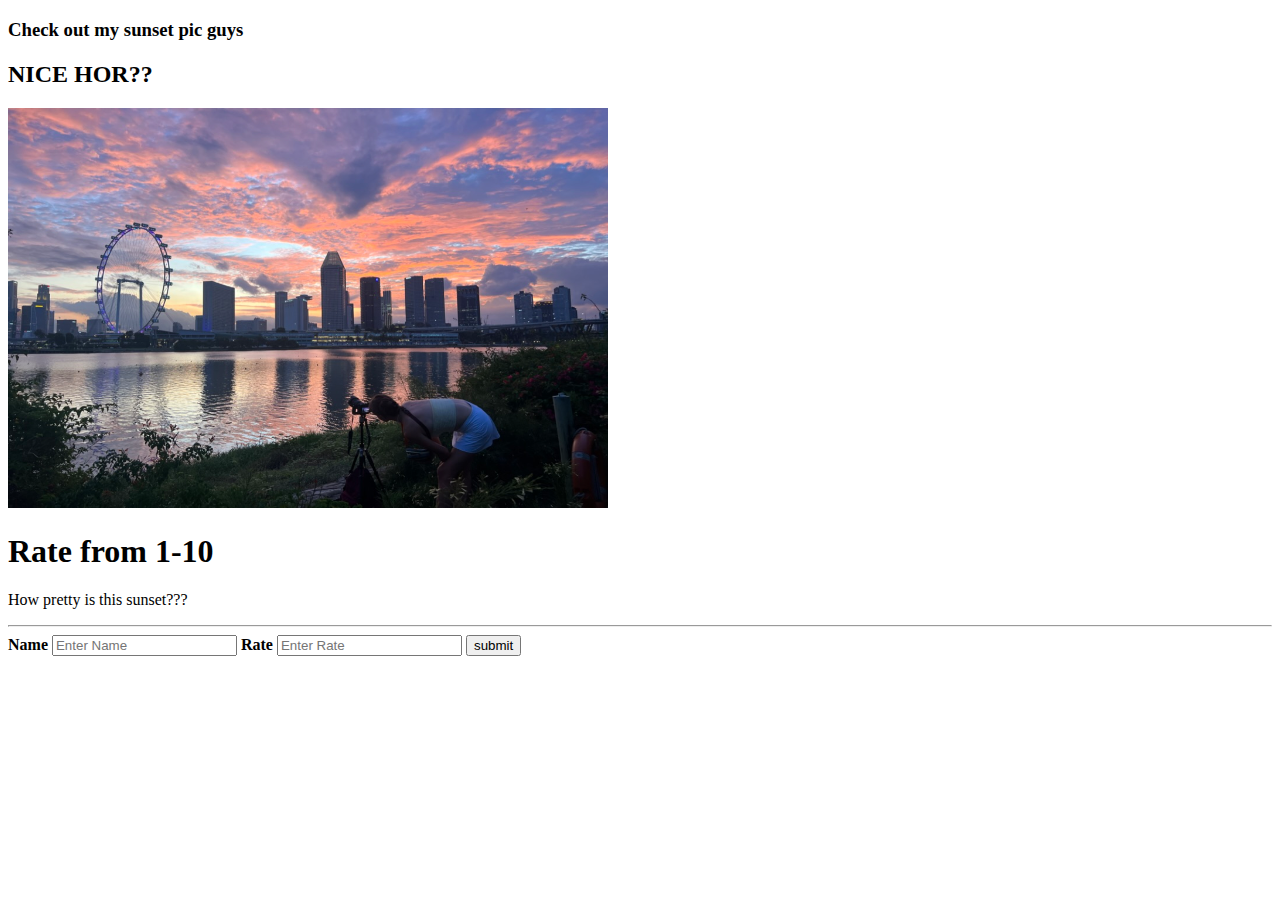
<file: src/main/resources/static/index.html>
<!DOCTYPE html>
<html lang="en">
<head>
    <meta charset="UTF-8">
    <meta http-equiv="X-UA-Compatible" content="IE=edge">
    <meta name="viewport" content="width=device-width, initial-scale=1.0">
    <title>Document</title>
</head>
<body>
    <h3>Check out my sunset pic guys</h3>

    <h2>NICE HOR??</h2>
    <img width = "600" height = "400" src="images/Sunset.jpeg">

    <form action="index.html">
        <div class="container">
          <h1>Rate from 1-10</h1>
          <p>How pretty is this sunset???</p>
          <hr>
      
          <label for="name"><b>Name</b></label>
          <input type="text" placeholder="Enter Name" name="name" id="name" required>
      
          <label for="rate"><b>Rate</b></label>
          <input type="text" placeholder="Enter Rate" name="rate" id="rate" required>

          <button type="submit" class="submitbtn">submit</button>

      </form>
      
</body>
</html>
</file>
